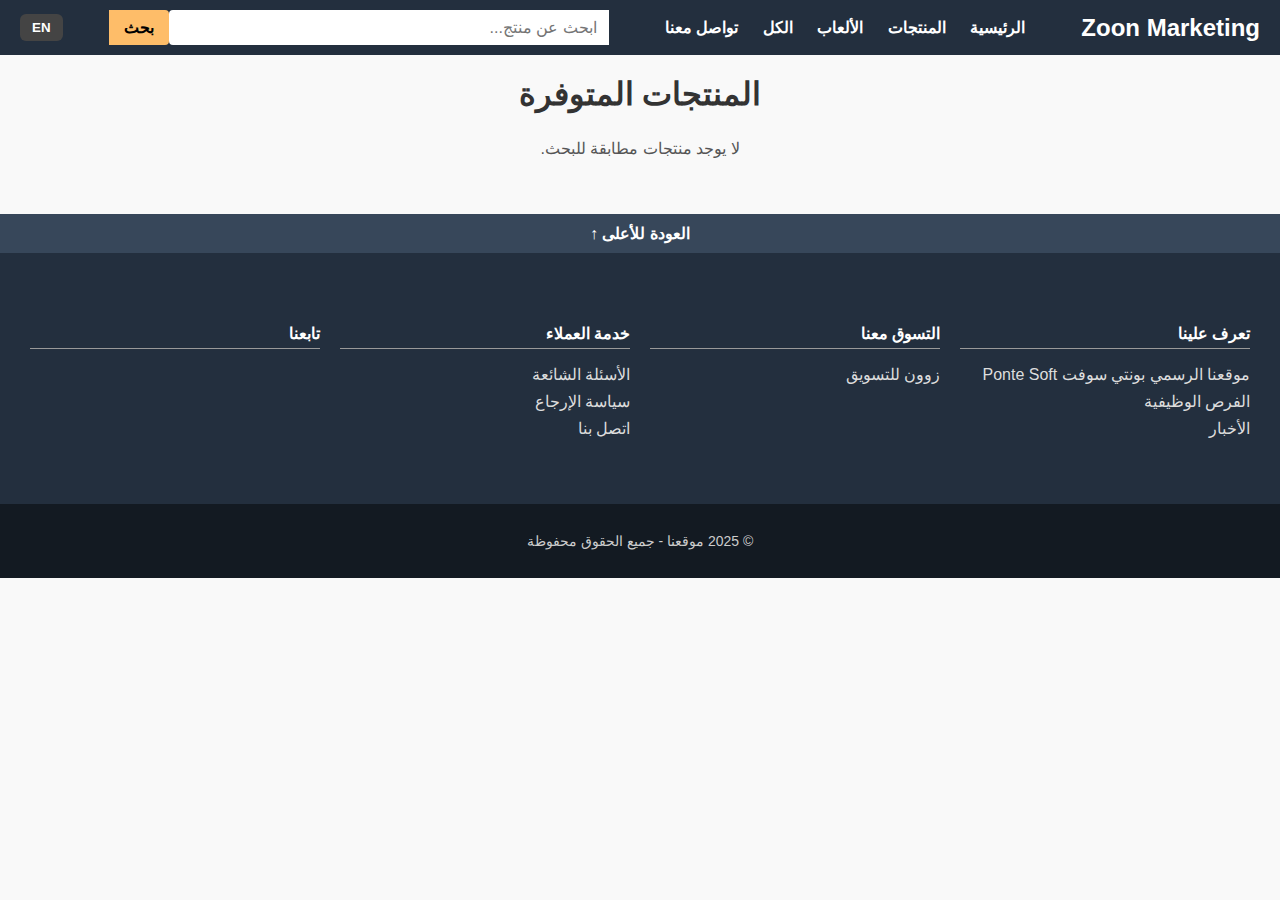
<file: index.html>
<!DOCTYPE html>
<html lang="ar" dir="rtl">
<head>
  <meta charset="UTF-8" />
  <meta name="viewport" content="width=device-width, initial-scale=1" />
  <title>Zoon Markiting</title>
  <style>
    body { font-family: 'Segoe UI', sans-serif; margin: 0; background-color: #f9f9f9; }
    header {
      background-color: #232f3e;
      color: white;
      display: flex;
      align-items: center;
      padding: 10px 20px;
      justify-content: space-between;
      gap: 15px;
      flex-wrap: wrap;
    }
    header .logo {
      font-size: 24px;
      font-weight: bold;
      cursor: pointer;
    }
    header nav a {
      color: white;
      text-decoration: none;
      margin: 0 10px;
      font-weight: 600;
      font-size: 16px;
    }
    header nav a:hover {
      text-decoration: underline;
    }
    header form {
      flex-grow: 1;
      max-width: 500px;
      display: flex;
    }
    header input[type="search"] {
      flex-grow: 1;
      padding: 8px 12px;
      border-radius: 4px 0 0 4px;
      border: none;
      font-size: 16px;
      outline: none;
    }
    header button.search-btn {
      background-color: #febd69;
      border: none;
      padding: 8px 15px;
      font-weight: bold;
      border-radius: 0 4px 4px 0;
      cursor: pointer;
      font-size: 16px;
    }
    header button.search-btn:hover {
      background-color: #f3a847;
    }
    header .lang-switch {
      background: #444;
      border: none;
      color: white;
      padding: 6px 12px;
      border-radius: 6px;
      cursor: pointer;
      font-weight: bold;
    }
    h1 { text-align: center; color: #333; margin: 20px 0 10px; }
    .products {
      display: grid;
      grid-template-columns: repeat(auto-fill, minmax(250px, 1fr));
      gap: 20px;
      margin: 0 20px 40px;
    }
    .product {
      background: white;
      border-radius: 15px;
      padding: 15px;
      box-shadow: 0 2px 10px rgba(0,0,0,0.1);
      text-align: center;
    }
    .product img {
      width: 100%;
      height: 150px;
      object-fit: cover;
      border-radius: 12px;
    }
    .product h2 {
      font-size: 20px;
      margin: 10px 0 5px;
    }
    .product p {
      color: #555;
      font-size: 14px;
    }
    .product button {
      background-color: #28a745;
      color: white;
      padding: 8px 12px;
      border: none;
      border-radius: 10px;
      cursor: pointer;
      margin-top: 10px;
      font-size: 16px;
    }

    /* Popup order form overlay and container */
    #overlay {
      position: fixed; top: 0; left: 0; right: 0; bottom: 0;
      background: rgba(0,0,0,0.5);
      display: none; justify-content: center; align-items: center;
      z-index: 1000;
    }
    #orderFormContainer {
      background: white;
      border-radius: 12px;
      width: 90%;
      max-width: 400px;
      padding: 20px;
      box-shadow: 0 0 15px rgba(0,0,0,0.25);
      position: relative;
    }
    #orderFormContainer h2 { margin-top: 0; text-align: center; color: #232f3e; }
    #orderFormContainer label { display: block; margin-top: 15px; font-weight: bold; color: #232f3e; }
    #orderFormContainer input, #orderFormContainer textarea {
      width: 100%; padding: 10px; margin-top: 5px; border-radius: 6px; border: 1px solid #ccc; font-size: 14px; resize: vertical;
    }
    #orderFormContainer button {
      margin-top: 20px;
      background: #232f3e;
      color: white;
      border: none;
      padding: 12px;
      width: 100%;
      font-size: 16px;
      border-radius: 6px;
      cursor: pointer;
    }
    #orderFormContainer button:hover { background: #000; }
    #closeBtn {
      position: absolute;
      top: 10px;
      left: 10px;
      background: #ccc;
      border: none;
      border-radius: 50%;
      width: 30px;
      height: 30px;
      cursor: pointer;
      font-weight: bold;
      font-size: 18px;
      line-height: 1;
      color: #333;
    }

    .amazon-style-footer {
  background-color: #232f3e;
  color: #fff;
  font-family: 'Segoe UI', sans-serif;
  direction: rtl;
}

.back-to-top {
  background-color: #37475a;
  text-align: center;
  padding: 10px;
}

.back-to-top a {
  color: #fff;
  text-decoration: none;
  font-weight: bold;
}

.footer-main {
  display: flex;
  flex-wrap: wrap;
  justify-content: space-around;
  padding: 40px 20px;
}

.footer-column {
  flex: 1 1 200px;
  margin: 10px;
}

.footer-column h4 {
  border-bottom: 1px solid #999;
  padding-bottom: 5px;
  margin-bottom: 10px;
  font-size: 16px;
}

.footer-column ul {
  list-style: none;
  padding: 0;
}

.footer-column ul li {
  margin-bottom: 8px;
}

.footer-column ul li a {
  color: #ddd;
  text-decoration: none;
  transition: color 0.3s;
}

.footer-column ul li a:hover {
  color: #fff;
}

.social-icons a {
  font-size: 20px;
  margin-left: 10px;
  color: #ccc;
  transition: color 0.3s;
  text-decoration: none;
}

.social-icons a:hover {
  color: #fff;
}

.footer-bottom {
  background-color: #131a22;
  text-align: center;
  padding: 15px;
  font-size: 14px;
  color: #ccc;
}

.carousel {
  position: relative;
  overflow: hidden;
  border-radius: 12px;
  height: 150px;
}
.carousel-img {
  width: 100%;
  height: 150px;
  object-fit: cover;
  position: absolute;
  top: 0;
  left: 0;
  opacity: 0;
  transition: opacity 0.5s ease-in-out;
  border-radius: 12px;
}
.carousel-img.active {
  opacity: 1;
  position: relative;
}
.carousel-nav {
  position: absolute;
  bottom: 10px;
  right: 10px;
  display: flex;
  gap: 5px;
}
.carousel-nav button {
  background-color: rgba(0, 0, 0, 0.6);
  color: white;
  border: none;
  padding: 5px 10px;
  font-size: 18px;
  border-radius: 6px;
  cursor: pointer;
}


  </style>
</head>
<body>

<header>
  <div class="logo" onclick="window.location.reload()">Zoon Marketing</div>
  <nav>
    <a href="#" data-i18n="home">الرئيسية</a>
    <a href="#pageTitle" data-i18n="products">المنتجات</a>
    <a href="#pageTitle" data-i18n="games">الألعاب</a>
    <a href="#pageTitle" data-i18n="all">الكل</a>
    <a href="melito:ponte9354@gmail.com" data-i18n="contact">تواصل معنا</a>
  </nav>
  <form id="searchForm" onsubmit="return false;">
    <input type="search" id="searchInput" placeholder="ابحث عن منتج..." />
    <button class="search-btn" type="submit" data-i18n="search">بحث</button>
  </form>
  <button class="lang-switch" id="langSwitchBtn">EN</button>
</header>

<h1 id="pageTitle">المنتجات المتوفرة</h1>
<div class="products" id="productList"></div>

<!-- نموذج الطلب (Popup) -->
<div id="overlay">
  <div id="orderFormContainer">
    <button id="closeBtn" title="إغلاق">×</button>
    <h2 id="orderTitle">طلب المنتج</h2>

    <form id="orderForm" action="https://formspree.io/f/xanbjpyy" method="POST">
      <input type="hidden" name="productName" id="productName" />
      <input type="hidden" name="productPrice" id="productPrice" />

      <label for="name" data-i18n="fullName">الاسم الكامل:</label>
      <input type="text" name="name" id="name" required placeholder="اكتب اسمك" />

      <label for="email" data-i18n="email">البريد الإلكتروني:</label>
      <input type="email" name="email" id="email" required placeholder="example@email.com" />

      <label for="phone" data-i18n="phone">رقم الهاتف:</label>
      <input type="tel" name="phone" id="phone" required placeholder="مثلاً: 00966555555555" />

      <label for="address" data-i18n="address">العنوان:</label>
      <textarea name="address" id="address" rows="3" required placeholder="اكتب عنوانك الكامل (المدينة، الشارع، رقم المبنى...)"></textarea>

      <div style="margin-top: 10px;">
        <input type="checkbox" id="pay" name="payment_method" value="الدفع عند الاستلام" />
        <label for="pay" data-i18n="pay">الدفع عند الاستلام</label>
      </div>

      <button type="submit" data-i18n="sendOrder">إرسال الطلب</button>
    </form>
  </div>
</div>


<footer class="amazon-style-footer">
  <div class="back-to-top">
    <a href="#">العودة للأعلى ↑</a>
  </div>

  <div class="footer-main">
    <div class="footer-column">
      <h4>تعرف علينا</h4>
      <ul>
        <li><a href="https://ttaim.github.io/Ponte-Soft/">  موقعنا الرسمي بونتي سوفت Ponte Soft</a></li>
        <li><a href="#">الفرص الوظيفية</a></li>
        <li><a href="#">الأخبار</a></li>
      </ul>
    </div>
    <div class="footer-column">
      <h4>التسوق معنا</h4>
      <ul>
        <li><a href="#">زوون للتسويق</a></li>
      </ul>
    </div>
    <div class="footer-column">
      <h4>خدمة العملاء</h4>
      <ul>
        <li><a href="mailto:ponte9354@gmail.com">الأسئلة الشائعة</a></li>
        <li><a href="mailto:ponte9354@gmail.com">سياسة الإرجاع</a></li>
        <li><a href="mailto:ponte9354@gmail.com">اتصل بنا</a></li>
      </ul>
    </div>
    <div class="footer-column">
      <h4>تابعنا</h4>
    </div>
  </div>

  <div class="footer-bottom">
    <p>© 2025 موقعنا - جميع الحقوق محفوظة</p>
  </div>
</footer>



<script>
  const translations = {
    ar: {
      home: 'الرئيسية',
      products: 'المنتجات',
      games: 'الألعاب',
      all: 'الكل',
      contact: 'تواصل معنا',
      search: 'بحث',
      pageTitle: 'المنتجات المتوفرة',
      orderTitle: 'طلب المنتج',
      fullName: 'الاسم الكامل:',
      email: 'البريد الإلكتروني:',
      phone: 'رقم الهاتف:',
      address: 'العنوان:',
      sendOrder: 'إرسال الطلب',
      searchPlaceholder: 'ابحث عن منتج...'
    },
    en: {
      home: 'Home',
      products: 'Products',
      games: 'Games',
      all: 'All',
      contact: 'Contact Us',
      search: 'Search',
      pageTitle: 'Available Products',
      orderTitle: 'Order Product',
      fullName: 'Full Name:',
      email: 'Email:',
      phone: 'Phone:',
      address: 'Address:',
      sendOrder: 'Send Order',
      searchPlaceholder: 'Search for a product...'
    }
  };

  const productList = document.getElementById('productList');
  const overlay = document.getElementById('overlay');
  const closeBtn = document.getElementById('closeBtn');
  const orderForm = document.getElementById('orderForm');
  const productNameInput = document.getElementById('productName');
  const productPriceInput = document.getElementById('productPrice');
  const searchInput = document.getElementById('searchInput');
  const langSwitchBtn = document.getElementById('langSwitchBtn');

  let currentLang = localStorage.getItem('lang') || 'ar';

  const products = JSON.parse(localStorage.getItem('products') || '[]').map(p => ({
    ...p,
    name_en: p.name_en || p.name || '',
    info_en: p.info_en || p.info || '',
    name_ar: p.name || '',
    info_ar: p.info || '',
    availability: p.availability || 'متوفر'
  }));

  function setLanguage(lang) {
    currentLang = lang;
    localStorage.setItem('lang', lang);

    document.querySelectorAll('[data-i18n]').forEach(el => {
      const key = el.getAttribute('data-i18n');
      if (translations[lang][key]) {
        el.textContent = translations[lang][key];
      }
    });

    searchInput.placeholder = translations[lang].searchPlaceholder;
    document.getElementById('pageTitle').textContent = translations[lang].pageTitle;
    document.getElementById('orderTitle').textContent = translations[lang].orderTitle;
    langSwitchBtn.textContent = lang === 'ar' ? 'EN' : 'عربي';

    displayProducts(searchInput.value);
  }

  function smartSearch(text, product) {
    if (!text) return true;
    const searchLower = text.toLowerCase();
    const haystacks = [
      product['name_' + currentLang].toLowerCase(),
      product['info_' + currentLang].toLowerCase(),
      product['name_' + (currentLang === 'ar' ? 'en' : 'ar')].toLowerCase(),
      product['info_' + (currentLang === 'ar' ? 'en' : 'ar')].toLowerCase()
    ];
    const searchWords = searchLower.split(/\s+/).filter(Boolean);
    return searchWords.every(word => haystacks.some(text => text.includes(word)));
  }

  function displayProducts(filter = '') {
    productList.innerHTML = '';
    const filtered = products.filter(p => smartSearch(filter, p));

    if (filtered.length === 0) {
      productList.innerHTML = `<p style="text-align:center; color:#555; grid-column: 1 / -1;">${currentLang === 'ar' ? 'لا يوجد منتجات مطابقة للبحث.' : 'No products match your search.'}</p>`;
      return;
    }

    filtered.forEach((product, index) => {
      const isAvailable = product.availability === 'متوفر' || !product.availability;
      const availabilityColor = isAvailable ? 'green' : 'red';
      const div = document.createElement('div');
      div.className = 'product';
      div.innerHTML = `
        <div class="carousel">
  ${(product.images || [product.image]).map((src, i) => `
    <img src="${src}" class="carousel-img ${i === 0 ? 'active' : ''}" />
  `).join('')}
  ${product.images && product.images.length > 1 ? `
    <div class="carousel-nav">
      <button onclick="prevSlide(this)">‹</button>
      <button onclick="nextSlide(this)">›</button>
    </div>
  ` : ''}
</div>

        <h2>${product['name_' + currentLang]}</h2>
        <p>${product['info_' + currentLang]}</p>
        <p><strong>${product.price} ريال</strong></p>
        <p style="color:${availabilityColor}; font-weight:bold;">${product.availability}</p>
        ${isAvailable ? `<button data-index="${index}">${currentLang === 'ar' ? 'طلب الآن' : 'Order Now'}</button>` : ''}
      `;
      productList.appendChild(div);
    });
  }

  productList.addEventListener('click', e => {
    if (e.target.tagName === 'BUTTON') {
      const index = e.target.getAttribute('data-index');
      const product = products[index];
      productNameInput.value = product['name_' + currentLang];
      productPriceInput.value = product.price;
      overlay.style.display = 'flex';
    }
  });

  closeBtn.addEventListener('click', () => {
    overlay.style.display = 'none';
    orderForm.reset();
  });

  overlay.addEventListener('click', e => {
    if (e.target === overlay) {
      overlay.style.display = 'none';
      orderForm.reset();
    }
  });

  searchInput.addEventListener('input', () => {
    displayProducts(searchInput.value);
  });

  langSwitchBtn.addEventListener('click', () => {
    setLanguage(currentLang === 'ar' ? 'en' : 'ar');
  });

  setLanguage(currentLang);

   function nextSlide(btn) {
    const carousel = btn.closest('.carousel');
    const images = carousel.querySelectorAll('.carousel-img');
    const active = carousel.querySelector('.carousel-img.active');
    let index = Array.from(images).indexOf(active);
    images[index].classList.remove('active');
    index = (index + 1) % images.length;
    images[index].classList.add('active');
  }

  function prevSlide(btn) {
    const carousel = btn.closest('.carousel');
    const images = carousel.querySelectorAll('.carousel-img');
    const active = carousel.querySelector('.carousel-img.active');
    let index = Array.from(images).indexOf(active);
    images[index].classList.remove('active');
    index = (index - 1 + images.length) % images.length;
    images[index].classList.add('active');
  }
</script>
</script>

 


</body>
</html>
</file>
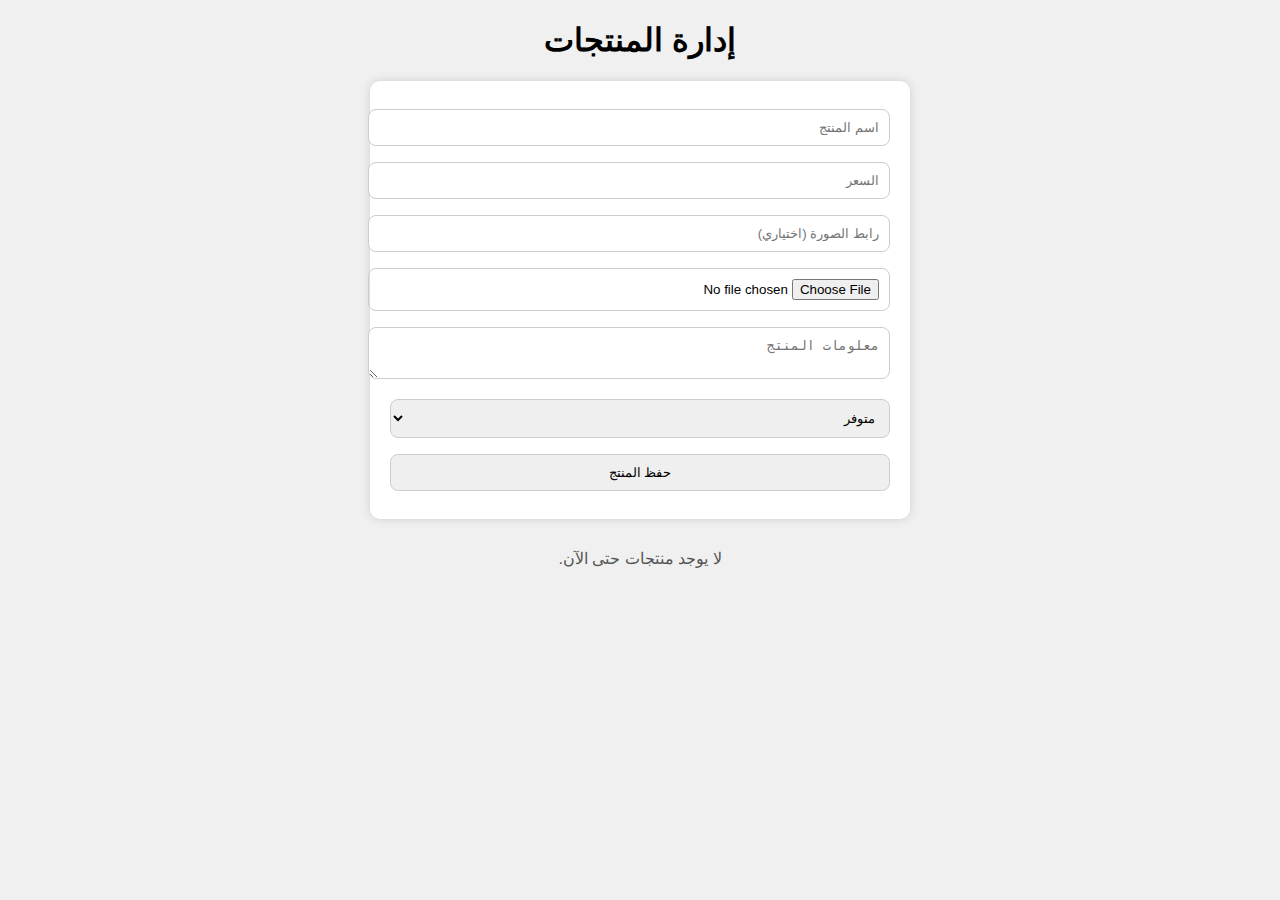
<file: admin.html>
<!DOCTYPE html>
<html lang="ar" dir="rtl">
<head>
  <meta charset="UTF-8" />
  <title>لوحة تحكم المدير</title>
  <style>
    body { font-family: 'Segoe UI', sans-serif; margin: 20px; background: #f0f0f0; }
    h1 { text-align: center; }
    .form { background: #fff; padding: 20px; border-radius: 10px; max-width: 500px; margin: auto; box-shadow: 0 0 10px #ccc; }
    input, textarea, select, button { width: 100%; padding: 10px; margin: 8px 0; border: 1px solid #ccc; border-radius: 8px; }
    .products { max-width: 700px; margin: 30px auto; }
    .product { background: #fff; border-radius: 10px; margin-bottom: 15px; padding: 15px; box-shadow: 0 0 8px rgba(0,0,0,0.1); display: flex; align-items: center; justify-content: space-between; }
    .product img { height: 80px; border-radius: 8px; margin-left: 10px; object-fit: cover; width: 100px; }
    .product-info { flex-grow: 1; }
    .delete-btn, .edit-btn { background: #ff4d4d; color: white; border: none; padding: 5px 10px; border-radius: 8px; cursor: pointer; margin-left: 5px; }
    .edit-btn { background: #007bff; }
  </style>
</head>
<body>
  <h1>إدارة المنتجات</h1>
  <div class="form">
    <input type="text" id="name" placeholder="اسم المنتج" required />
    <input type="number" id="price" placeholder="السعر" required min="0" />
    <input type="text" id="imageLink" placeholder="رابط الصورة (اختياري)" />
    <input type="file" id="imageFile" accept="image/*" />
    <textarea id="info" placeholder="معلومات المنتج" required></textarea>
    <select id="availability">
      <option value="متوفر">متوفر</option>
      <option value="غير متوفر">غير متوفر / نفد الكمية</option>
    </select>
    <button onclick="addOrUpdateProduct()">حفظ المنتج</button>
  </div>

  <div class="products" id="productList"></div>

  <script>
    let editIndex = null;

    function getProducts() {
      return JSON.parse(localStorage.getItem('products') || '[]');
    }

    function saveProducts(products) {
      localStorage.setItem('products', JSON.stringify(products));
    }

    function addOrUpdateProduct() {
      const name = document.getElementById('name').value.trim();
      const price = parseFloat(document.getElementById('price').value.trim());
      const imageLink = document.getElementById('imageLink').value.trim();
      const imageFile = document.getElementById('imageFile').files[0];
      const info = document.getElementById('info').value.trim();
      const availability = document.getElementById('availability').value;

      if (!name || isNaN(price) || price < 0 || (!imageLink && !imageFile) || !info) {
        alert("يرجى تعبئة جميع الحقول المطلوبة بشكل صحيح");
        return;
      }

      const reader = new FileReader();

      reader.onload = function () {
        const image = imageLink || reader.result;

        const product = { name, price, image, info, availability };

        const products = getProducts();
        if (editIndex !== null) {
          products[editIndex] = product;
          editIndex = null;
        } else {
          products.push(product);
        }
        saveProducts(products);
        renderProducts();
        resetForm();
        alert("تم حفظ المنتج بنجاح! يمكنك الآن رؤية المنتج في الصفحة الرئيسية.");
      };

      if (imageFile) {
        reader.readAsDataURL(imageFile);
      } else {
        reader.onload();
      }
    }

    function deleteProduct(index) {
      if (!confirm('هل أنت متأكد من حذف هذا المنتج؟')) return;
      const products = getProducts();
      products.splice(index, 1);
      saveProducts(products);
      renderProducts();
    }

    function editProduct(index) {
      const p = getProducts()[index];
      document.getElementById('name').value = p.name;
      document.getElementById('price').value = p.price;
      document.getElementById('imageLink').value = p.image.startsWith("data:") ? '' : p.image;
      document.getElementById('imageFile').value = '';
      document.getElementById('info').value = p.info;
      document.getElementById('availability').value = p.availability;
      editIndex = index;
      window.scrollTo({ top: 0, behavior: 'smooth' });
    }

    function renderProducts() {
      const products = getProducts();
      const container = document.getElementById('productList');
      container.innerHTML = '';
      if (products.length === 0) {
        container.innerHTML = '<p style="text-align:center; color:#555;">لا يوجد منتجات حتى الآن.</p>';
        return;
      }
      products.forEach((p, i) => {
        container.innerHTML += `
          <div class="product">
            <img src="${p.image}" alt="صورة المنتج" />
            <div class="product-info">
              <strong>${p.name}</strong><br />
              السعر: ${p.price} ريال<br />
              <small>${p.info}</small><br />
              <strong style="color:${p.availability === 'متوفر' ? 'green' : 'red'}">${p.availability}</strong>
            </div>
            <div>
              <button class="edit-btn" onclick="editProduct(${i})">تعديل</button>
              <button class="delete-btn" onclick="deleteProduct(${i})">حذف</button>
            </div>
          </div>
        `;
      });
    }

    function resetForm() {
      document.getElementById('name').value = '';
      document.getElementById('price').value = '';
      document.getElementById('imageLink').value = '';
      document.getElementById('imageFile').value = '';
      document.getElementById('info').value = '';
      document.getElementById('availability').value = 'متوفر';
      editIndex = null;
    }

    renderProducts();
  </script>
</body>
</html>
</file>
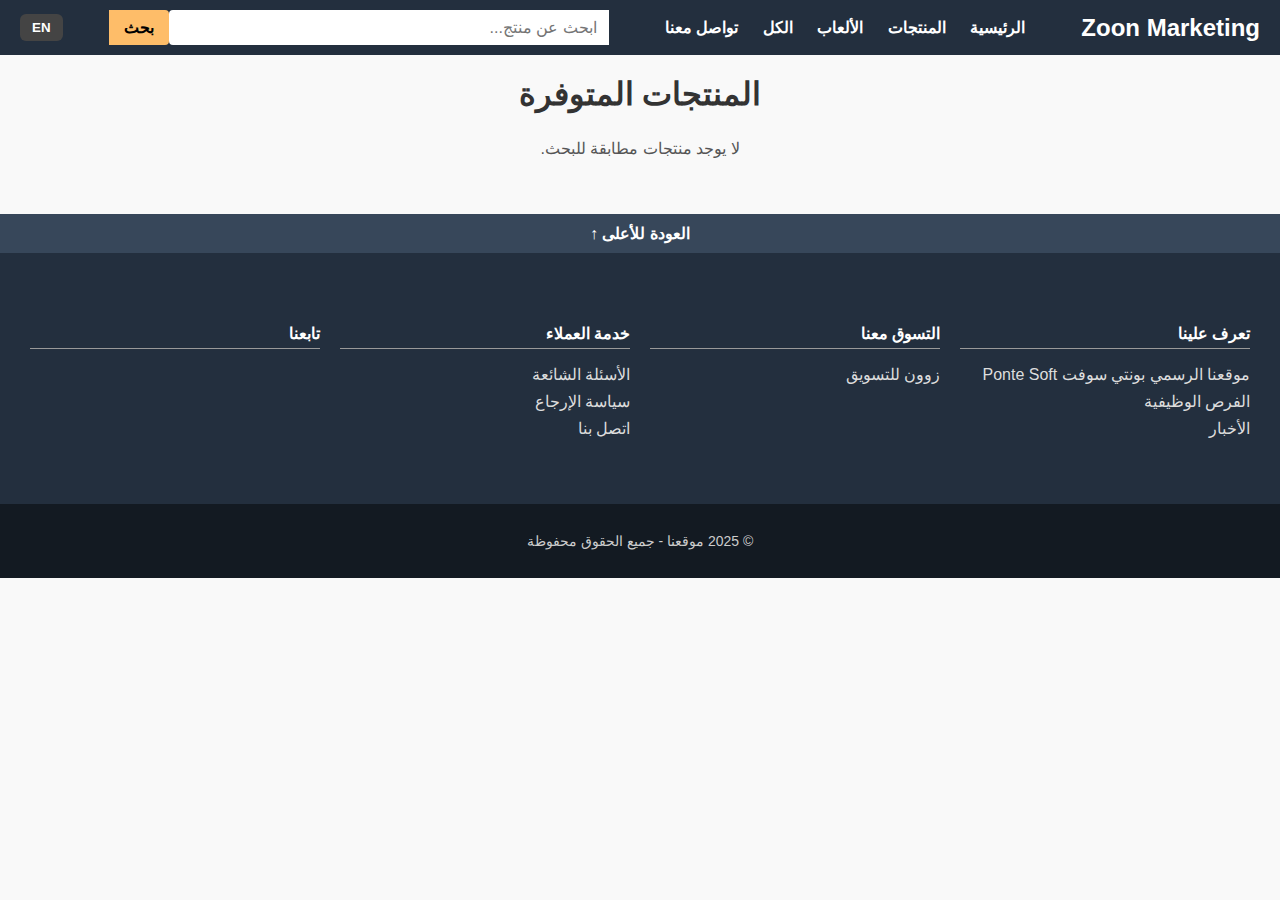
<file: server.html>
<!DOCTYPE html>
<html lang="ar" dir="rtl">
<head>
  <meta charset="UTF-8" />
  <meta name="viewport" content="width=device-width, initial-scale=1" />
  <title>Zoon Markiting</title>
  <style>
    body { font-family: 'Segoe UI', sans-serif; margin: 0; background-color: #f9f9f9; }
    header {
      background-color: #232f3e;
      color: white;
      display: flex;
      align-items: center;
      padding: 10px 20px;
      justify-content: space-between;
      gap: 15px;
      flex-wrap: wrap;
    }
    header .logo {
      font-size: 24px;
      font-weight: bold;
      cursor: pointer;
    }
    header nav a {
      color: white;
      text-decoration: none;
      margin: 0 10px;
      font-weight: 600;
      font-size: 16px;
    }
    header nav a:hover {
      text-decoration: underline;
    }
    header form {
      flex-grow: 1;
      max-width: 500px;
      display: flex;
    }
    header input[type="search"] {
      flex-grow: 1;
      padding: 8px 12px;
      border-radius: 4px 0 0 4px;
      border: none;
      font-size: 16px;
      outline: none;
    }
    header button.search-btn {
      background-color: #febd69;
      border: none;
      padding: 8px 15px;
      font-weight: bold;
      border-radius: 0 4px 4px 0;
      cursor: pointer;
      font-size: 16px;
    }
    header button.search-btn:hover {
      background-color: #f3a847;
    }
    header .lang-switch {
      background: #444;
      border: none;
      color: white;
      padding: 6px 12px;
      border-radius: 6px;
      cursor: pointer;
      font-weight: bold;
    }
    h1 { text-align: center; color: #333; margin: 20px 0 10px; }
    .products {
      display: grid;
      grid-template-columns: repeat(auto-fill, minmax(250px, 1fr));
      gap: 20px;
      margin: 0 20px 40px;
    }
    .product {
      background: white;
      border-radius: 15px;
      padding: 15px;
      box-shadow: 0 2px 10px rgba(0,0,0,0.1);
      text-align: center;
    }
    .product img {
      width: 100%;
      height: 150px;
      object-fit: cover;
      border-radius: 12px;
    }
    .product h2 {
      font-size: 20px;
      margin: 10px 0 5px;
    }
    .product p {
      color: #555;
      font-size: 14px;
    }
    .product button {
      background-color: #28a745;
      color: white;
      padding: 8px 12px;
      border: none;
      border-radius: 10px;
      cursor: pointer;
      margin-top: 10px;
      font-size: 16px;
    }

    /* Popup order form overlay and container */
    #overlay {
      position: fixed; top: 0; left: 0; right: 0; bottom: 0;
      background: rgba(0,0,0,0.5);
      display: none; justify-content: center; align-items: center;
      z-index: 1000;
    }
    #orderFormContainer {
      background: white;
      border-radius: 12px;
      width: 90%;
      max-width: 400px;
      padding: 20px;
      box-shadow: 0 0 15px rgba(0,0,0,0.25);
      position: relative;
    }
    #orderFormContainer h2 { margin-top: 0; text-align: center; color: #232f3e; }
    #orderFormContainer label { display: block; margin-top: 15px; font-weight: bold; color: #232f3e; }
    #orderFormContainer input, #orderFormContainer textarea {
      width: 100%; padding: 10px; margin-top: 5px; border-radius: 6px; border: 1px solid #ccc; font-size: 14px; resize: vertical;
    }
    #orderFormContainer button {
      margin-top: 20px;
      background: #232f3e;
      color: white;
      border: none;
      padding: 12px;
      width: 100%;
      font-size: 16px;
      border-radius: 6px;
      cursor: pointer;
    }
    #orderFormContainer button:hover { background: #000; }
    #closeBtn {
      position: absolute;
      top: 10px;
      left: 10px;
      background: #ccc;
      border: none;
      border-radius: 50%;
      width: 30px;
      height: 30px;
      cursor: pointer;
      font-weight: bold;
      font-size: 18px;
      line-height: 1;
      color: #333;
    }

    .amazon-style-footer {
  background-color: #232f3e;
  color: #fff;
  font-family: 'Segoe UI', sans-serif;
  direction: rtl;
}

.back-to-top {
  background-color: #37475a;
  text-align: center;
  padding: 10px;
}

.back-to-top a {
  color: #fff;
  text-decoration: none;
  font-weight: bold;
}

.footer-main {
  display: flex;
  flex-wrap: wrap;
  justify-content: space-around;
  padding: 40px 20px;
}

.footer-column {
  flex: 1 1 200px;
  margin: 10px;
}

.footer-column h4 {
  border-bottom: 1px solid #999;
  padding-bottom: 5px;
  margin-bottom: 10px;
  font-size: 16px;
}

.footer-column ul {
  list-style: none;
  padding: 0;
}

.footer-column ul li {
  margin-bottom: 8px;
}

.footer-column ul li a {
  color: #ddd;
  text-decoration: none;
  transition: color 0.3s;
}

.footer-column ul li a:hover {
  color: #fff;
}

.social-icons a {
  font-size: 20px;
  margin-left: 10px;
  color: #ccc;
  transition: color 0.3s;
  text-decoration: none;
}

.social-icons a:hover {
  color: #fff;
}

.footer-bottom {
  background-color: #131a22;
  text-align: center;
  padding: 15px;
  font-size: 14px;
  color: #ccc;
}

  </style>
</head>
<body>

<header>
  <div class="logo" onclick="window.location.reload()">Zoon Marketing</div>
  <nav>
    <a href="#" data-i18n="home">الرئيسية</a>
    <a href="#pageTitle" data-i18n="products">المنتجات</a>
    <a href="#pageTitle" data-i18n="games">الألعاب</a>
    <a href="#pageTitle" data-i18n="all">الكل</a>
    <a href="melito:ponte9354@gmail.com" data-i18n="contact">تواصل معنا</a>
  </nav>
  <form id="searchForm" onsubmit="return false;">
    <input type="search" id="searchInput" placeholder="ابحث عن منتج..." />
    <button class="search-btn" type="submit" data-i18n="search">بحث</button>
  </form>
  <button class="lang-switch" id="langSwitchBtn">EN</button>
</header>

<h1 id="pageTitle">المنتجات المتوفرة</h1>
<div class="products" id="productList"></div>

<!-- نموذج الطلب (Popup) -->
<div id="overlay">
  <div id="orderFormContainer">
    <button id="closeBtn" title="إغلاق">×</button>
    <h2 id="orderTitle">طلب المنتج</h2>

    <form id="orderForm" action="https://formspree.io/f/xanbjpyy" method="POST">
      <input type="hidden" name="productName" id="productName" />
      <input type="hidden" name="productPrice" id="productPrice" />

      <label for="name" data-i18n="fullName">الاسم الكامل:</label>
      <input type="text" name="name" id="name" required placeholder="اكتب اسمك" />

      <label for="email" data-i18n="email">البريد الإلكتروني:</label>
      <input type="email" name="email" id="email" required placeholder="example@email.com" />

      <label for="phone" data-i18n="phone">رقم الهاتف:</label>
      <input type="tel" name="phone" id="phone" required placeholder="مثلاً: 00966555555555" />

      <label for="address" data-i18n="address">العنوان:</label>
      <textarea name="address" id="address" rows="3" required placeholder="اكتب عنوانك الكامل (المدينة، الشارع، رقم المبنى...)"></textarea>

      <div style="margin-top: 10px;">
        <input type="checkbox" id="pay" name="payment_method" value="الدفع عند الاستلام" />
        <label for="pay" data-i18n="pay">الدفع عند الاستلام</label>
      </div>

      <button type="submit" data-i18n="sendOrder">إرسال الطلب</button>
    </form>
  </div>
</div>


<footer class="amazon-style-footer">
  <div class="back-to-top">
    <a href="#">العودة للأعلى ↑</a>
  </div>

  <div class="footer-main">
    <div class="footer-column">
      <h4>تعرف علينا</h4>
      <ul>
        <li><a href="https://ttaim.github.io/Ponte-Soft/">  موقعنا الرسمي بونتي سوفت Ponte Soft</a></li>
        <li><a href="#">الفرص الوظيفية</a></li>
        <li><a href="#">الأخبار</a></li>
      </ul>
    </div>
    <div class="footer-column">
      <h4>التسوق معنا</h4>
      <ul>
        <li><a href="#">زوون للتسويق</a></li>
      </ul>
    </div>
    <div class="footer-column">
      <h4>خدمة العملاء</h4>
      <ul>
        <li><a href="mailto:ponte9354@gmail.com">الأسئلة الشائعة</a></li>
        <li><a href="mailto:ponte9354@gmail.com">سياسة الإرجاع</a></li>
        <li><a href="mailto:ponte9354@gmail.com">اتصل بنا</a></li>
      </ul>
    </div>
    <div class="footer-column">
      <h4>تابعنا</h4>
    </div>
  </div>

  <div class="footer-bottom">
    <p>© 2025 موقعنا - جميع الحقوق محفوظة</p>
  </div>
</footer>



<script>
  const translations = {
    ar: {
      home: 'الرئيسية',
      products: 'المنتجات',
      games: 'الألعاب',
      all: 'الكل',
      contact: 'تواصل معنا',
      search: 'بحث',
      pageTitle: 'المنتجات المتوفرة',
      orderTitle: 'طلب المنتج',
      fullName: 'الاسم الكامل:',
      email: 'البريد الإلكتروني:',
      phone: 'رقم الهاتف:',
      address: 'العنوان:',
      sendOrder: 'إرسال الطلب',
      searchPlaceholder: 'ابحث عن منتج...'
    },
    en: {
      home: 'Home',
      products: 'Products',
      games: 'Games',
      all: 'All',
      contact: 'Contact Us',
      search: 'Search',
      pageTitle: 'Available Products',
      orderTitle: 'Order Product',
      fullName: 'Full Name:',
      email: 'Email:',
      phone: 'Phone:',
      address: 'Address:',
      sendOrder: 'Send Order',
      searchPlaceholder: 'Search for a product...'
    }
  };

  const productList = document.getElementById('productList');
  const overlay = document.getElementById('overlay');
  const closeBtn = document.getElementById('closeBtn');
  const orderForm = document.getElementById('orderForm');
  const productNameInput = document.getElementById('productName');
  const productPriceInput = document.getElementById('productPrice');
  const searchInput = document.getElementById('searchInput');
  const langSwitchBtn = document.getElementById('langSwitchBtn');

  let currentLang = localStorage.getItem('lang') || 'ar';

  const products = JSON.parse(localStorage.getItem('products') || '[]').map(p => ({
    ...p,
    name_en: p.name_en || p.name || '',
    info_en: p.info_en || p.info || '',
    name_ar: p.name || '',
    info_ar: p.info || '',
    availability: p.availability || 'متوفر'
  }));

  function setLanguage(lang) {
    currentLang = lang;
    localStorage.setItem('lang', lang);

    document.querySelectorAll('[data-i18n]').forEach(el => {
      const key = el.getAttribute('data-i18n');
      if (translations[lang][key]) {
        el.textContent = translations[lang][key];
      }
    });

    searchInput.placeholder = translations[lang].searchPlaceholder;
    document.getElementById('pageTitle').textContent = translations[lang].pageTitle;
    document.getElementById('orderTitle').textContent = translations[lang].orderTitle;
    langSwitchBtn.textContent = lang === 'ar' ? 'EN' : 'عربي';

    displayProducts(searchInput.value);
  }

  function smartSearch(text, product) {
    if (!text) return true;
    const searchLower = text.toLowerCase();
    const haystacks = [
      product['name_' + currentLang].toLowerCase(),
      product['info_' + currentLang].toLowerCase(),
      product['name_' + (currentLang === 'ar' ? 'en' : 'ar')].toLowerCase(),
      product['info_' + (currentLang === 'ar' ? 'en' : 'ar')].toLowerCase()
    ];
    const searchWords = searchLower.split(/\s+/).filter(Boolean);
    return searchWords.every(word => haystacks.some(text => text.includes(word)));
  }

  function displayProducts(filter = '') {
    productList.innerHTML = '';
    const filtered = products.filter(p => smartSearch(filter, p));

    if (filtered.length === 0) {
      productList.innerHTML = `<p style="text-align:center; color:#555; grid-column: 1 / -1;">${currentLang === 'ar' ? 'لا يوجد منتجات مطابقة للبحث.' : 'No products match your search.'}</p>`;
      return;
    }

    filtered.forEach((product, index) => {
      const isAvailable = product.availability === 'متوفر' || !product.availability;
      const availabilityColor = isAvailable ? 'green' : 'red';
      const div = document.createElement('div');
      div.className = 'product';
      div.innerHTML = `
        <img src="${product.image}" alt="Product Image" />
        <h2>${product['name_' + currentLang]}</h2>
        <p>${product['info_' + currentLang]}</p>
        <p><strong>${product.price} ريال</strong></p>
        <p style="color:${availabilityColor}; font-weight:bold;">${product.availability}</p>
        ${isAvailable ? `<button data-index="${index}">${currentLang === 'ar' ? 'طلب الآن' : 'Order Now'}</button>` : ''}
      `;
      productList.appendChild(div);
    });
  }

  productList.addEventListener('click', e => {
    if (e.target.tagName === 'BUTTON') {
      const index = e.target.getAttribute('data-index');
      const product = products[index];
      productNameInput.value = product['name_' + currentLang];
      productPriceInput.value = product.price;
      overlay.style.display = 'flex';
    }
  });

  closeBtn.addEventListener('click', () => {
    overlay.style.display = 'none';
    orderForm.reset();
  });

  overlay.addEventListener('click', e => {
    if (e.target === overlay) {
      overlay.style.display = 'none';
      orderForm.reset();
    }
  });

  searchInput.addEventListener('input', () => {
    displayProducts(searchInput.value);
  });

  langSwitchBtn.addEventListener('click', () => {
    setLanguage(currentLang === 'ar' ? 'en' : 'ar');
  });

  setLanguage(currentLang);
</script>

</body>
</html>
</file>
